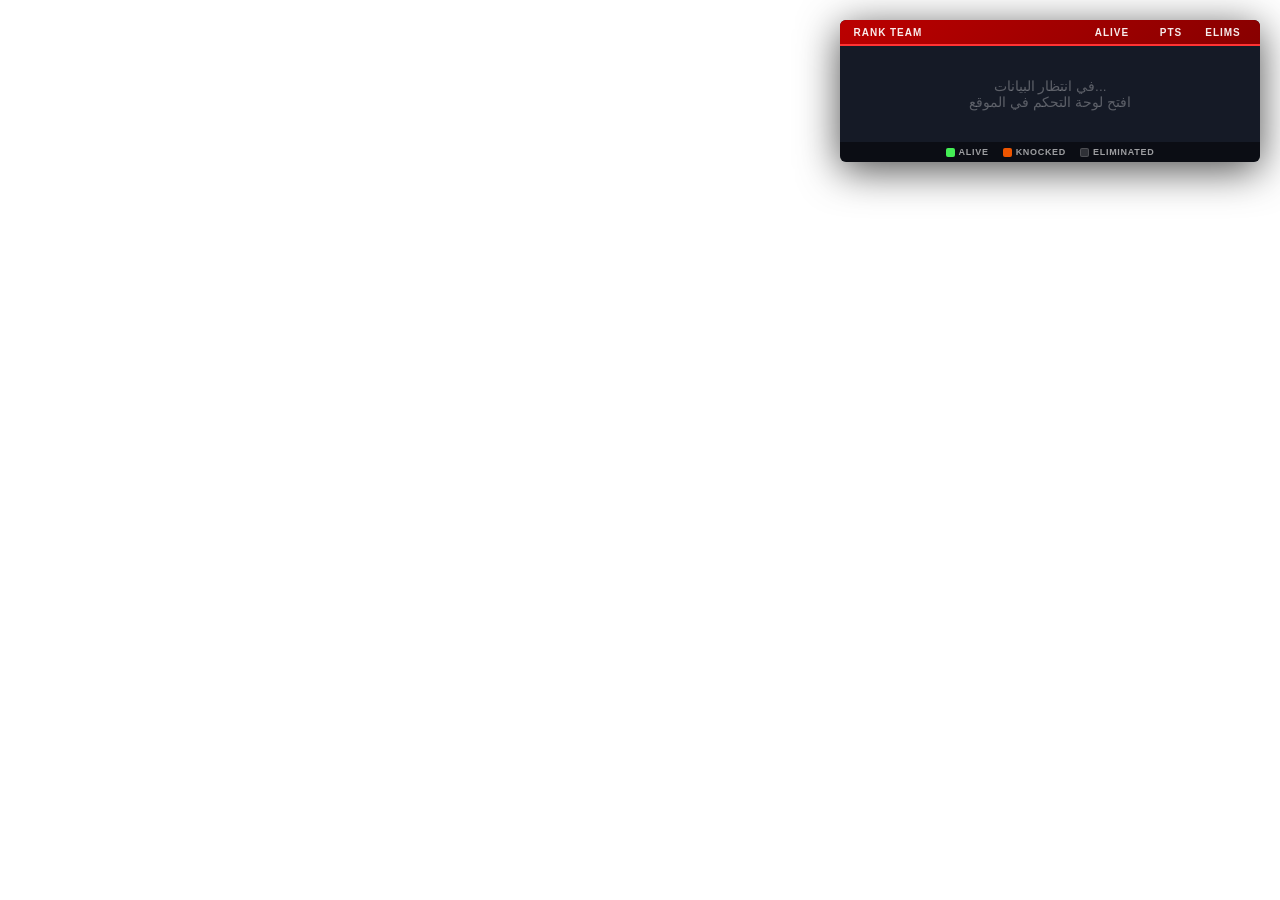
<file: live-overlay.html>
<!DOCTYPE html>
<html lang="ar">
<head>
<meta charset="UTF-8">
<title>PUBG Live Overlay — Eyad_Eyad12</title>
<style>
* { margin:0; padding:0; box-sizing:border-box; }
html,body { background:transparent; font-family:'Segoe UI',Arial,sans-serif; }

/* ════ SCOREBOARD CONTAINER ════ */
.sb {
    position:fixed;
    top:20px; right:20px;
    width:420px;
    background:rgba(4,9,22,0.93);
    border-radius:6px;
    overflow:hidden;
    box-shadow:0 8px 40px rgba(0,0,0,0.7), 0 0 0 1px rgba(255,255,255,0.08);
    backdrop-filter:blur(14px);
    -webkit-backdrop-filter:blur(14px);
}

/* ════ HEADER ════ */
.sb-hdr {
    background:linear-gradient(135deg,#bb0000,#880000);
    display:grid;
    grid-template-columns:40px 1fr 68px 50px 54px;
    padding:7px 10px 6px;
    font-size:10px;
    font-weight:900;
    letter-spacing:1px;
    text-transform:uppercase;
    color:rgba(255,255,255,0.92);
    align-items:center;
    border-bottom:2px solid #ff3333;
}
.sb-hdr .h-team { text-align:left; padding-right:4px; }
.sb-hdr div { text-align:center; }

/* ════ TEAM ROWS ════ */
.sb-body { overflow:hidden; }
.t-row {
    display:grid;
    grid-template-columns:40px 1fr 68px 50px 54px;
    padding:5px 10px 4px;
    align-items:center;
    border-bottom:1px solid rgba(255,255,255,0.04);
    transition:all .45s cubic-bezier(.22,1,.36,1);
    position:relative;
}
.t-row:nth-child(even) { background:rgba(255,255,255,0.035); }
.t-row.all-alive {
    background:rgba(0,200,255,0.1);
    border-left:3px solid #00ccff;
}
.t-row.all-alive::before {
    content:'';
    position:absolute;
    inset:0;
    background:linear-gradient(90deg,rgba(0,200,255,0.06),transparent);
    pointer-events:none;
}
.t-row.elim-row { opacity:.55; }

/* Rank */
.t-rank {
    font-weight:900;
    font-size:13px;
    text-align:center;
    color:#aab;
}
.t-row:nth-child(1) .t-rank { color:#ffd700; text-shadow:0 0 10px rgba(255,215,0,0.5); }
.t-row:nth-child(2) .t-rank { color:#c0c0c0; }
.t-row:nth-child(3) .t-rank { color:#cd7f32; }

/* Team info */
.t-info {
    display:flex;
    align-items:center;
    gap:5px;
    overflow:hidden;
}
.t-flag { font-size:14px; flex-shrink:0; line-height:1; }
.t-color-dot {
    width:8px; height:8px;
    border-radius:50%;
    flex-shrink:0;
}
.t-name {
    font-weight:700;
    font-size:11.5px;
    white-space:nowrap;
    overflow:hidden;
    text-overflow:ellipsis;
    transition:all .3s;
    letter-spacing:.3px;
}

/* ════ PLAYER BARS ════ */
.p-bars {
    display:flex;
    gap:3px;
    align-items:center;
    justify-content:center;
}
.pbar {
    width:12px;
    height:26px;
    border-radius:2px;
    transition:all .3s ease;
}
.pbar.alive {
    background:linear-gradient(180deg,#44ee55,#22aa33);
    box-shadow:0 0 6px rgba(68,238,85,0.5);
}
.pbar.knocked {
    background:linear-gradient(180deg,#ee5500,#aa2200);
    box-shadow:0 0 6px rgba(238,85,0,0.5);
}
.pbar.eliminated {
    background:rgba(255,255,255,0.1);
    border:1px solid rgba(255,255,255,0.08);
}

/* PTS & ELIMS */
.t-pts {
    text-align:center;
    font-weight:900;
    font-size:15px;
    color:#fff;
}
.t-elims {
    text-align:center;
    font-weight:700;
    font-size:13px;
    color:#ff8855;
}

/* ════ LEGEND ════ */
.sb-legend {
    display:flex;
    align-items:center;
    justify-content:center;
    gap:14px;
    padding:5px 10px;
    background:rgba(0,0,0,0.45);
    font-size:9px;
    letter-spacing:.7px;
    font-weight:700;
    color:rgba(255,255,255,0.6);
}
.lg-item { display:flex; align-items:center; gap:4px; }
.lg-dot { width:9px; height:9px; border-radius:2px; }
.lg-dot.alive  { background:#44ee55; }
.lg-dot.kd     { background:#ee5500; }
.lg-dot.elim   { background:rgba(255,255,255,0.15); border:1px solid rgba(255,255,255,0.15); }

/* ════ EMPTY STATE ════ */
.sb-empty {
    padding:2rem;
    text-align:center;
    color:rgba(255,255,255,0.3);
    font-size:.85rem;
}

/* Highlight animation */
@keyframes rowHighlight {
    0%   { background:rgba(255,255,255,0.2); }
    100% { background:inherit; }
}
.row-changed { animation: rowHighlight .6s ease; }
</style>
</head>
<body>

<div class="sb" id="sb">
    <div class="sb-hdr">
        <div>RANK</div>
        <div class="h-team">TEAM</div>
        <div>ALIVE</div>
        <div>PTS</div>
        <div>ELIMS</div>
    </div>
    <div class="sb-body" id="sb-body">
        <div class="sb-empty">في انتظار البيانات...<br>افتح لوحة التحكم في الموقع</div>
    </div>
    <div class="sb-legend">
        <div class="lg-item"><div class="lg-dot alive"></div><span>ALIVE</span></div>
        <div class="lg-item"><div class="lg-dot kd"></div><span>KNOCKED</span></div>
        <div class="lg-item"><div class="lg-dot elim"></div><span>ELIMINATED</span></div>
    </div>
</div>

<script>
const KEY = 'pubg_live_eyad12';
const CH  = 'pubg-live-eyad12';
let nameToggle = {};
let prevData   = null;
let bc;

/* ── BroadcastChannel ── */
try {
    bc = new BroadcastChannel(CH);
    bc.onmessage = e => { if (e.data?.type === 'UPDATE') render(e.data.teams); };
} catch(_) {}

/* ── Name toggle every 2 s ── */
setInterval(() => {
    const data = load();
    if (!data?.teams?.length) return;
    data.teams.forEach(t => { nameToggle[t.id] = !nameToggle[t.id]; });
    render(data.teams);
}, 2000);

/* ── Poll localStorage ── */
setInterval(() => {
    const data = load();
    const sig  = JSON.stringify(data);
    if (sig !== prevData) { prevData = sig; if (data?.teams?.length) render(data.teams); }
}, 400);

function load() {
    try { return JSON.parse(localStorage.getItem(KEY)); } catch(_) { return null; }
}

function totalPts(t) { return (t.kills || 0) + (t.placementPts || 0); }

function render(teams) {
    const body = document.getElementById('sb-body');
    if (!teams?.length) { body.innerHTML = '<div class="sb-empty">لا توجد فرق</div>'; return; }

    const sorted = [...teams].sort((a, b) => totalPts(b) - totalPts(a));

    // Build rows
    body.innerHTML = sorted.map((t, i) => {
        const pts      = totalPts(t);
        const allAlive = t.players.every(p => p === 'alive');
        const allElim  = t.players.every(p => p === 'eliminated');
        const name     = nameToggle[t.id] ? (t.abbr || t.name.slice(0,4).toUpperCase()) : t.name;
        const bars     = t.players.map(p => `<div class="pbar ${p}"></div>`).join('');

        return `
        <div class="t-row ${allAlive ? 'all-alive' : ''} ${allElim ? 'elim-row' : ''}" data-id="${t.id}">
            <div class="t-rank">${i + 1}</div>
            <div class="t-info">
                <span class="t-flag">${t.flag || '🏳️'}</span>
                <div class="t-color-dot" style="background:${t.color || '#aaa'}"></div>
                <div class="t-name" style="color:${allAlive ? '#fff' : (allElim ? '#666' : '#ddd')}">${name}</div>
            </div>
            <div class="p-bars">${bars}</div>
            <div class="t-pts">${pts}</div>
            <div class="t-elims">${t.kills || 0}</div>
        </div>`;
    }).join('');
}

/* Initial load */
const init = load();
if (init?.teams?.length) render(init.teams);
</script>
</body>
</html>
</file>
